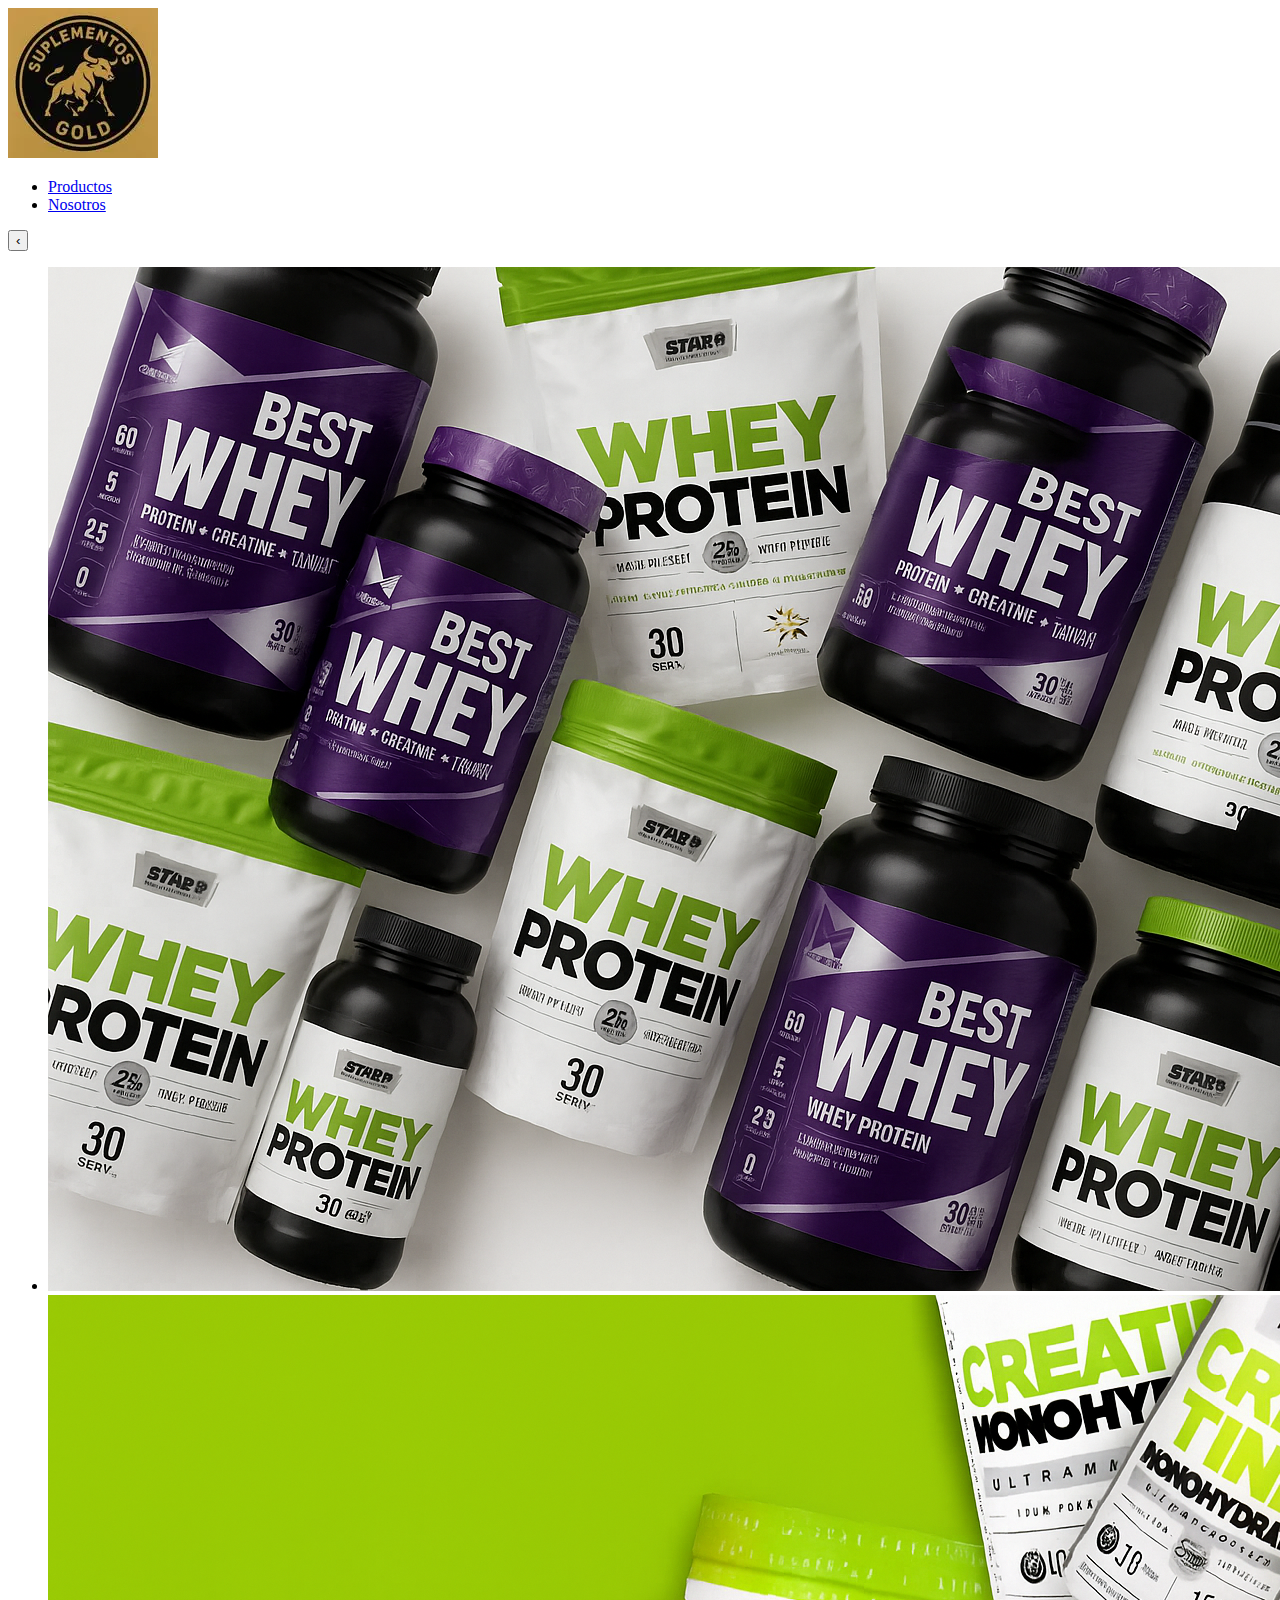
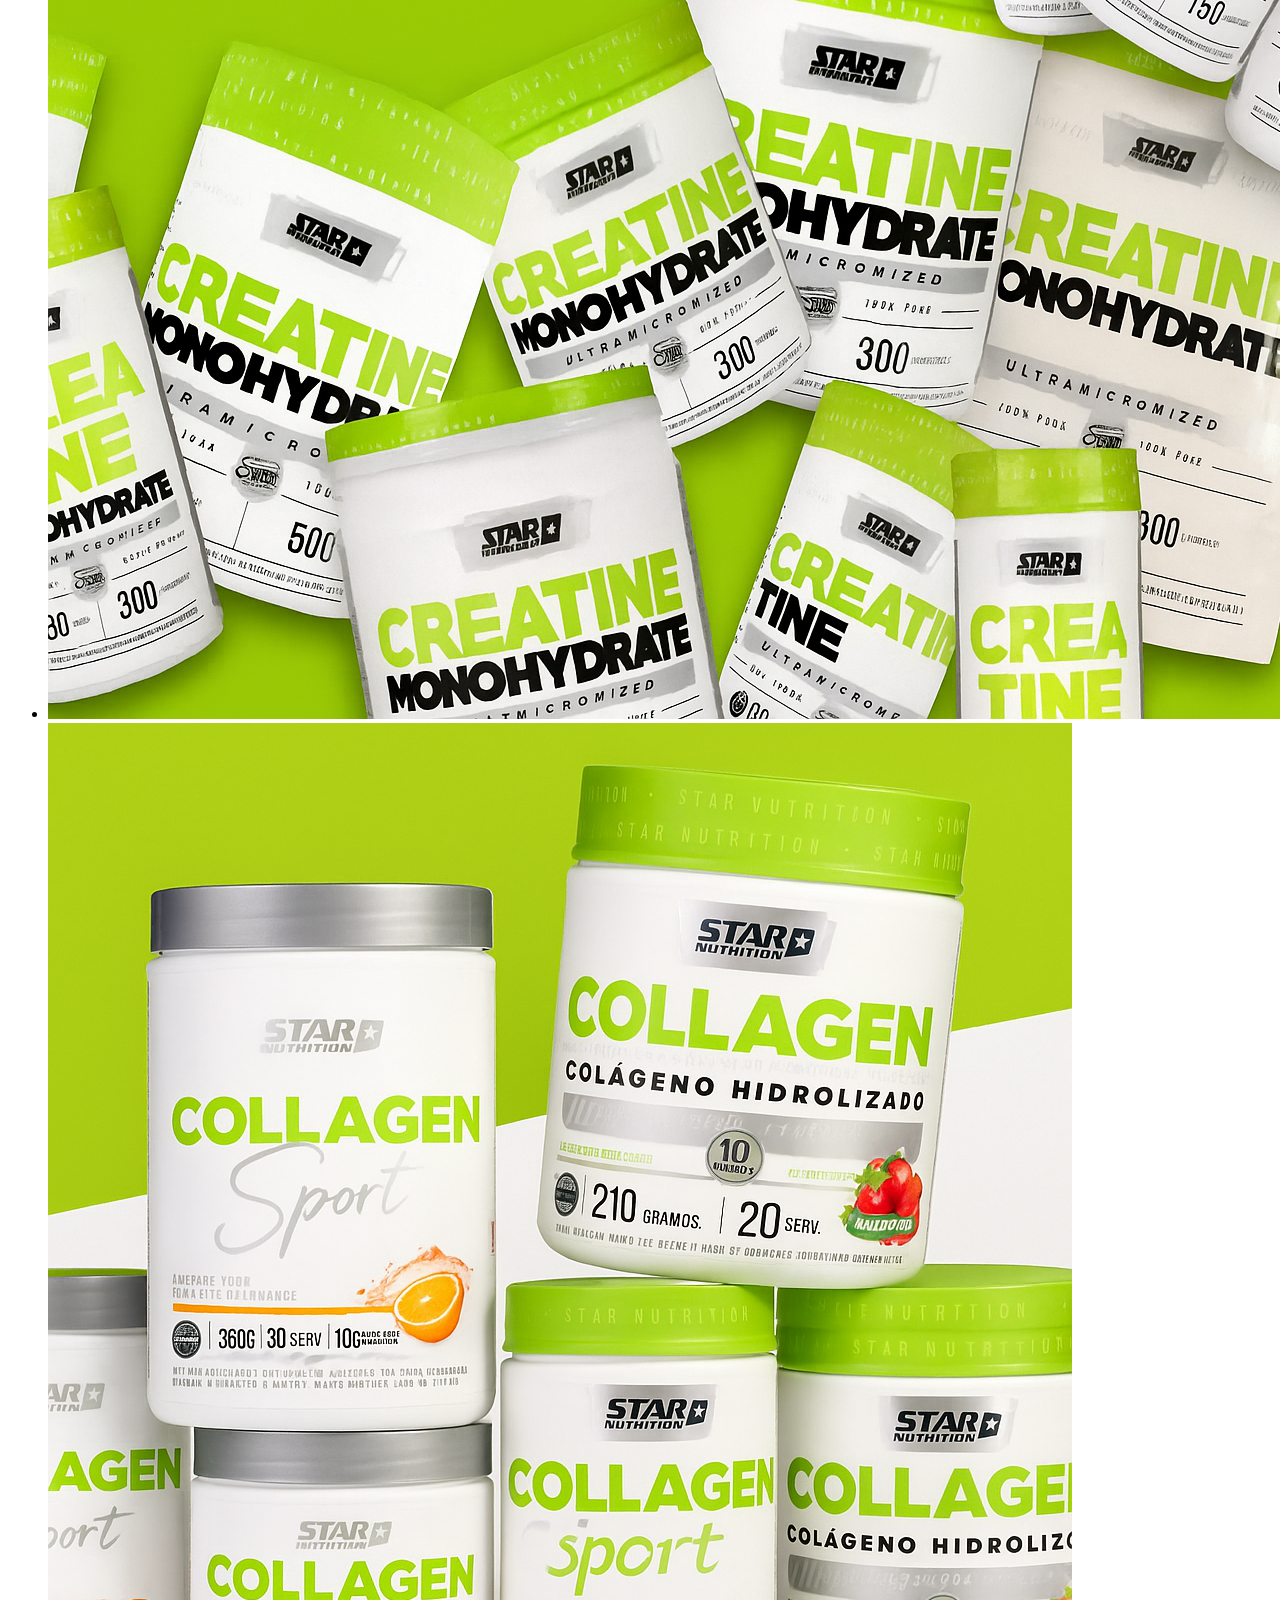
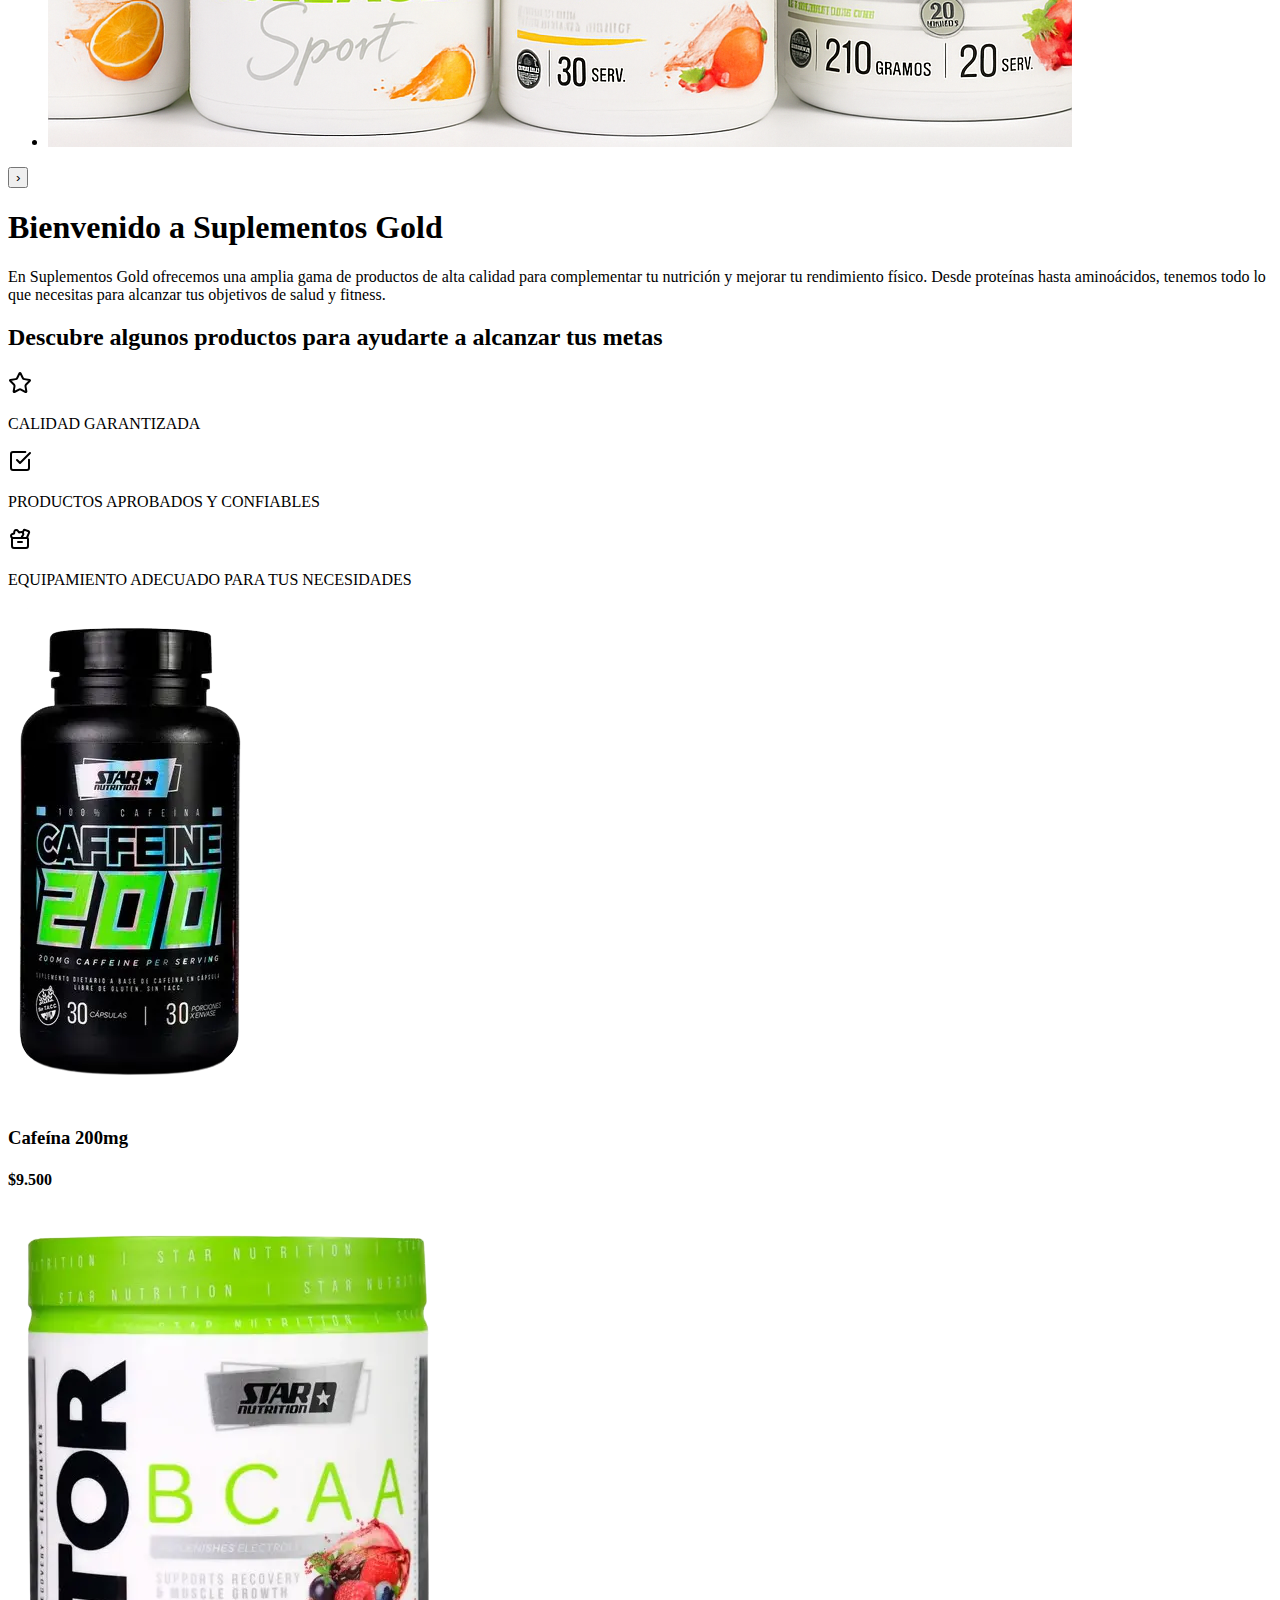
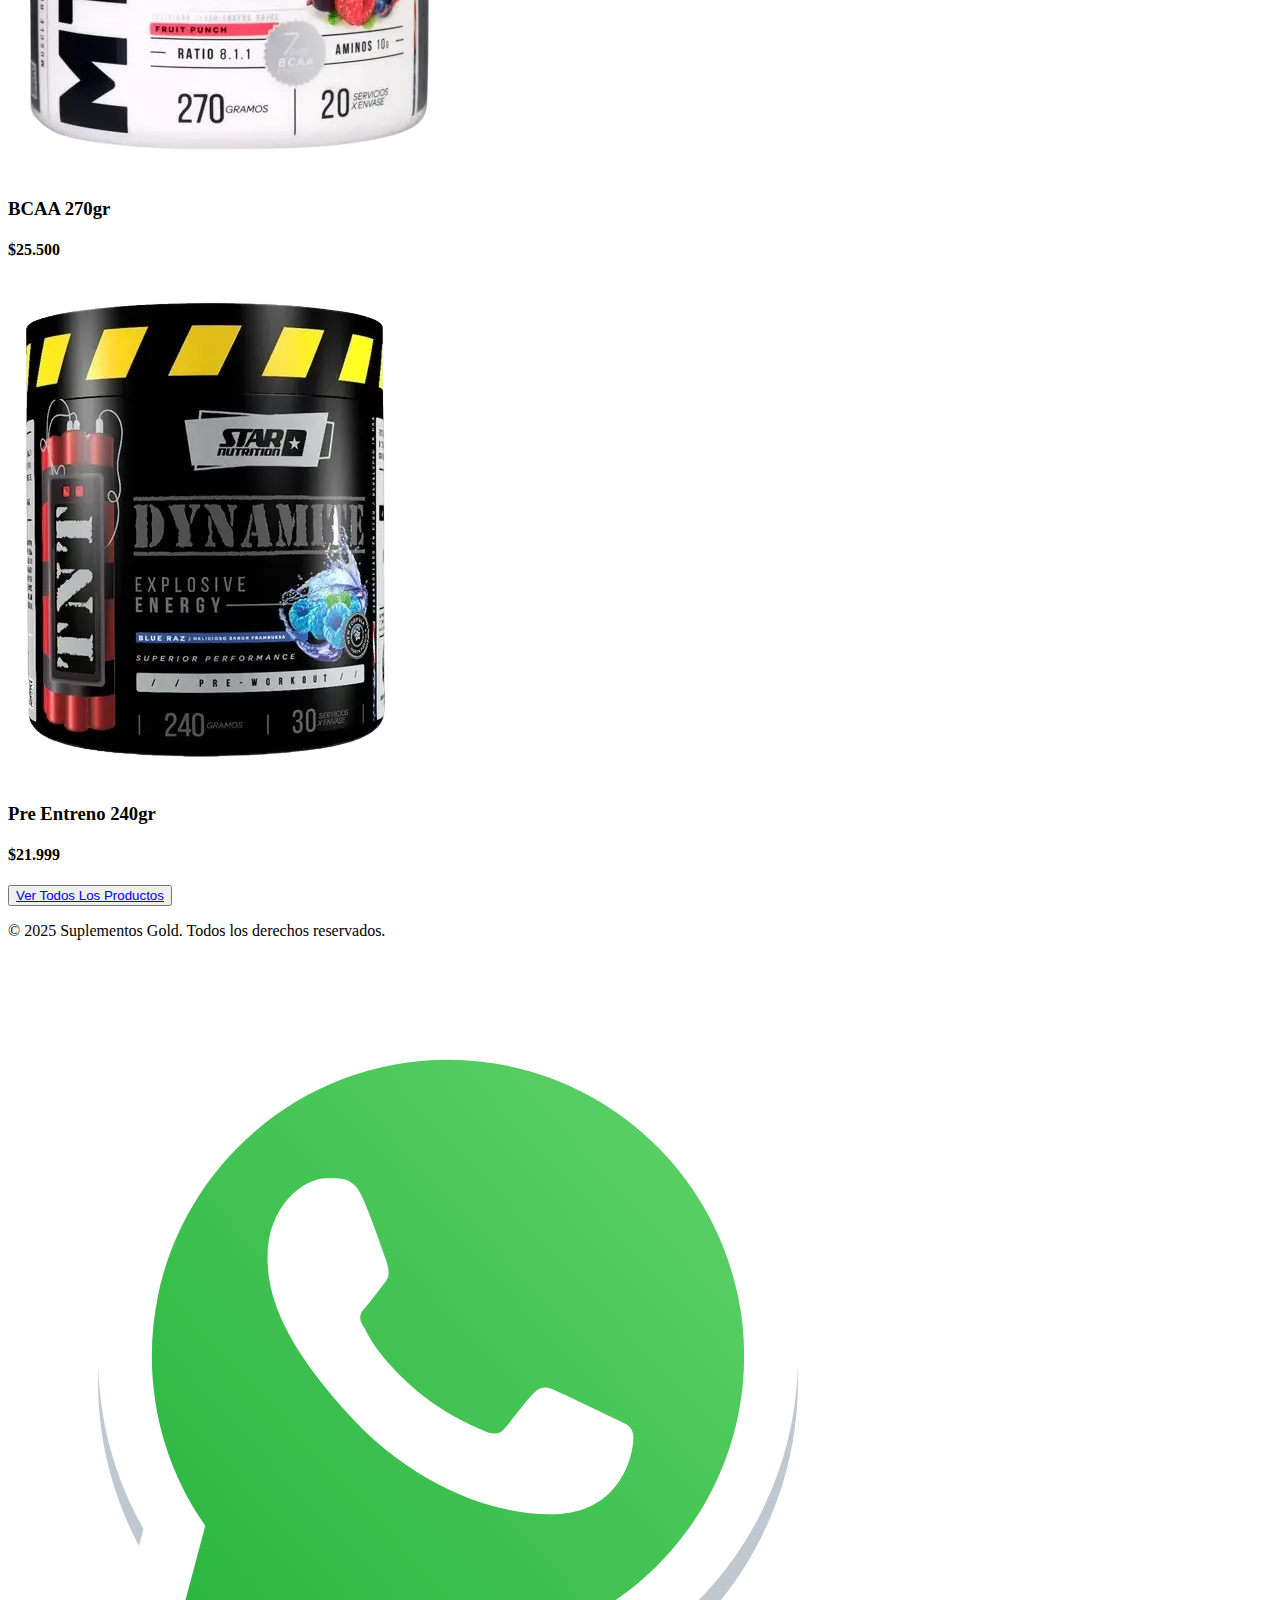
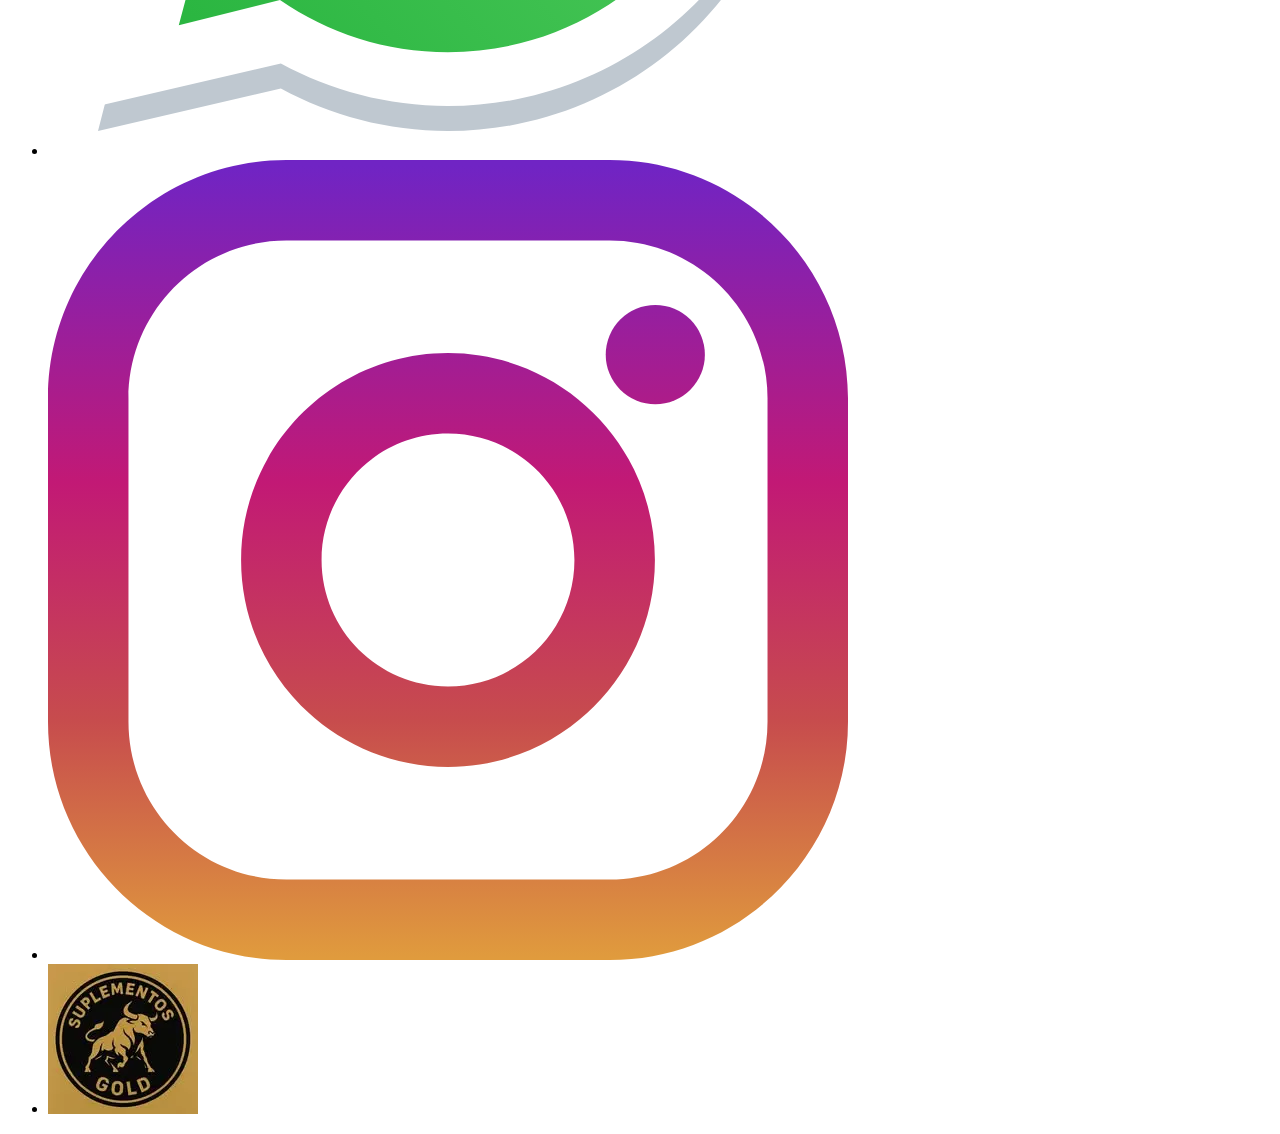
<file: index.html>
<!DOCTYPE html>
<html lang="en">
<head>
    <meta charset="UTF-8">
    <meta name="viewport" content="width=device-width, initial-scale=1.0">
    <link rel="stylesheet" href="CSS/style.css">
    <title>Suplementos Gold</title>
    <script src="https://t.contentsquare.net/uxa/c7c00dff4b4b4.js"></script>
</head>
<body>
    <header>
        <a href="index.html">
            <img src="IMG/Logo.webp" alt="Logo de Suplementos Gold" class="logo">
        </a>
        <nav>
            <ul>
                <li><a href="HTML/productos.html">Productos</a></li>
                <li><a href="HTML/nosotros.html">Nosotros</a></li>
            </ul>
        </nav>
    </header>
    <main>
        <section class="carrusel" aria-label="Galería de productos destacados">
            <article class="carrusel-contenedor">
                <button class="carrusel-btn anterior " aria-label="Anterior">‹</button>

                <ul class="carrusel-lista">
                    <li class="carrusel-item">
                        <img src="IMG/Carrusel/BannerProteina.png" alt="Suplemento Proteina" />
                    </li>
                    <li class="carrusel-item">

                        <img src="IMG/Carrusel/BannerCreatina.png" alt="Suplemento Creatina" />
                    </li>
                    <li class="carrusel-item">
                        <img src="IMG/Carrusel/Colageno.png" alt="Suplemento Colageno" />
                    </li>
                </ul>

                <button class="carrusel-btn despues" aria-label="Siguiente">›</button>
            </article>
        </section>
        <section class="texto-presentacion">
            <h1>Bienvenido a Suplementos Gold</h1>
            <p>En Suplementos Gold ofrecemos una amplia gama de productos de alta calidad para complementar tu nutrición y mejorar tu rendimiento físico. Desde proteínas hasta aminoácidos, tenemos todo lo que necesitas para alcanzar tus objetivos de salud y fitness.</p>

            <h2>Descubre algunos productos para ayudarte a alcanzar tus metas</h2>
        </section>
        <section class="caracteristicas">
            <article>
                <svg xmlns="http://www.w3.org/2000/svg" width="24" height="24" viewBox="0 0 24 24" fill="none" stroke="currentColor" stroke-width="2" stroke-linecap="round" stroke-linejoin="round" class="lucide lucide-star-icon lucide-star"><path d="M11.525 2.295a.53.53 0 0 1 .95 0l2.31 4.679a2.123 2.123 0 0 0 1.595 1.16l5.166.756a.53.53 0 0 1 .294.904l-3.736 3.638a2.123 2.123 0 0 0-.611 1.878l.882 5.14a.53.53 0 0 1-.771.56l-4.618-2.428a2.122 2.122 0 0 0-1.973 0L6.396 21.01a.53.53 0 0 1-.77-.56l.881-5.139a2.122 2.122 0 0 0-.611-1.879L2.16 9.795a.53.53 0 0 1 .294-.906l5.165-.755a2.122 2.122 0 0 0 1.597-1.16z"/></svg>
                <p>CALIDAD GARANTIZADA</p>
            </article>
            <article>
                <svg xmlns="http://www.w3.org/2000/svg" width="24" height="24" viewBox="0 0 24 24" fill="none" stroke="currentColor" stroke-width="2" stroke-linecap="round" stroke-linejoin="round" class="lucide lucide-square-check-big-icon lucide-square-check-big"><path d="M21 10.656V19a2 2 0 0 1-2 2H5a2 2 0 0 1-2-2V5a2 2 0 0 1 2-2h12.344"/><path d="m9 11 3 3L22 4"/></svg>
                <p>PRODUCTOS APROBADOS Y CONFIABLES</p>
            </article>
            <article>
                <svg xmlns="http://www.w3.org/2000/svg" width="24" height="24" viewBox="0 0 24 24" fill="none" stroke="currentColor" stroke-width="2" stroke-linecap="round" stroke-linejoin="round" class="lucide lucide-tool-case-icon lucide-tool-case"><path d="M10 15h4"/><path d="m14.817 10.995-.971-1.45 1.034-1.232a2 2 0 0 0-2.025-3.238l-1.82.364L9.91 3.885a2 2 0 0 0-3.625.748L6.141 6.55l-1.725.426a2 2 0 0 0-.19 3.756l.657.27"/><path d="m18.822 10.995 2.26-5.38a1 1 0 0 0-.557-1.318L16.954 2.9a1 1 0 0 0-1.281.533l-.924 2.122"/><path d="M4 12.006A1 1 0 0 1 4.994 11H19a1 1 0 0 1 1 1v7a2 2 0 0 1-2 2H6a2 2 0 0 1-2-2z"/></svg>
                <p>EQUIPAMIENTO ADECUADO PARA TUS NECESIDADES</p>
            </article>
        </section>
        <section class="productos">
            <article class="productos-items">
                <img src="IMG/CAFEINA/CAffeine200.webp" alt="Cafeína 200mg" />
                <article class="info">
                    <h3>Cafeína 200mg</h3>
                    <h4>$9.500</h4>
                </article>
            </article>
            <article class="productos-items">
                <img src="IMG/BCAA/Bcaa270g.webp" alt="BCAA" />
                <article class="info">
                    <h3>BCAA 270gr</h3>
                    <h4>$25.500</h4>
                </article>
            </article>
            <article class="productos-items">
                <img src="IMG/PRE-ENTRENO/PreEntrenoTntstartDynamiteblueraze240g.webp" alt="Pre entreno" />
                <article class="info">
                    <h3>Pre Entreno 240gr</h3>
                    <h4>$21.999</h4>
                </article>
            </article>

            <button><a href="HTML/productos.html">Ver Todos Los Productos</a></button>
        </section>
    </main>
    <footer>
        <p>© 2025 Suplementos Gold. Todos los derechos reservados.</p>
        <ul>
            <li>
                <a href="https://wa.me/5492224529603?text=Hola%20buenas!!%20Me%20interesa%20un%20producto" target="_blank" rel="noopener noreferrer">
                    <img class="iconos-footer" src="../SVG/whatsapp.svg" alt="Logo de Whatsapp">
                </a>
            </li>
            <li>
                <a href="https://www.instagram.com/suplementosgold_?utm_source=ig_web_button_share_sheet&igsh=ZDNlZDc0MzIxNw==" target="_blank" rel="noopener noreferrer">
                    <img class="iconos-footer" src="../SVG/instagram.svg" alt="Logo de instagram">
                </a>
            </li>
            <li>
                <a href="../index.html"> 
                    <img class="iconos-footer" src="../IMG/Logo.webp" alt="Logo de suplementos gold">
                </a>
            </li>
        </ul>
    </footer>
    <script src="JS/carrusel.js"></script>
</body>
</html>
</file>
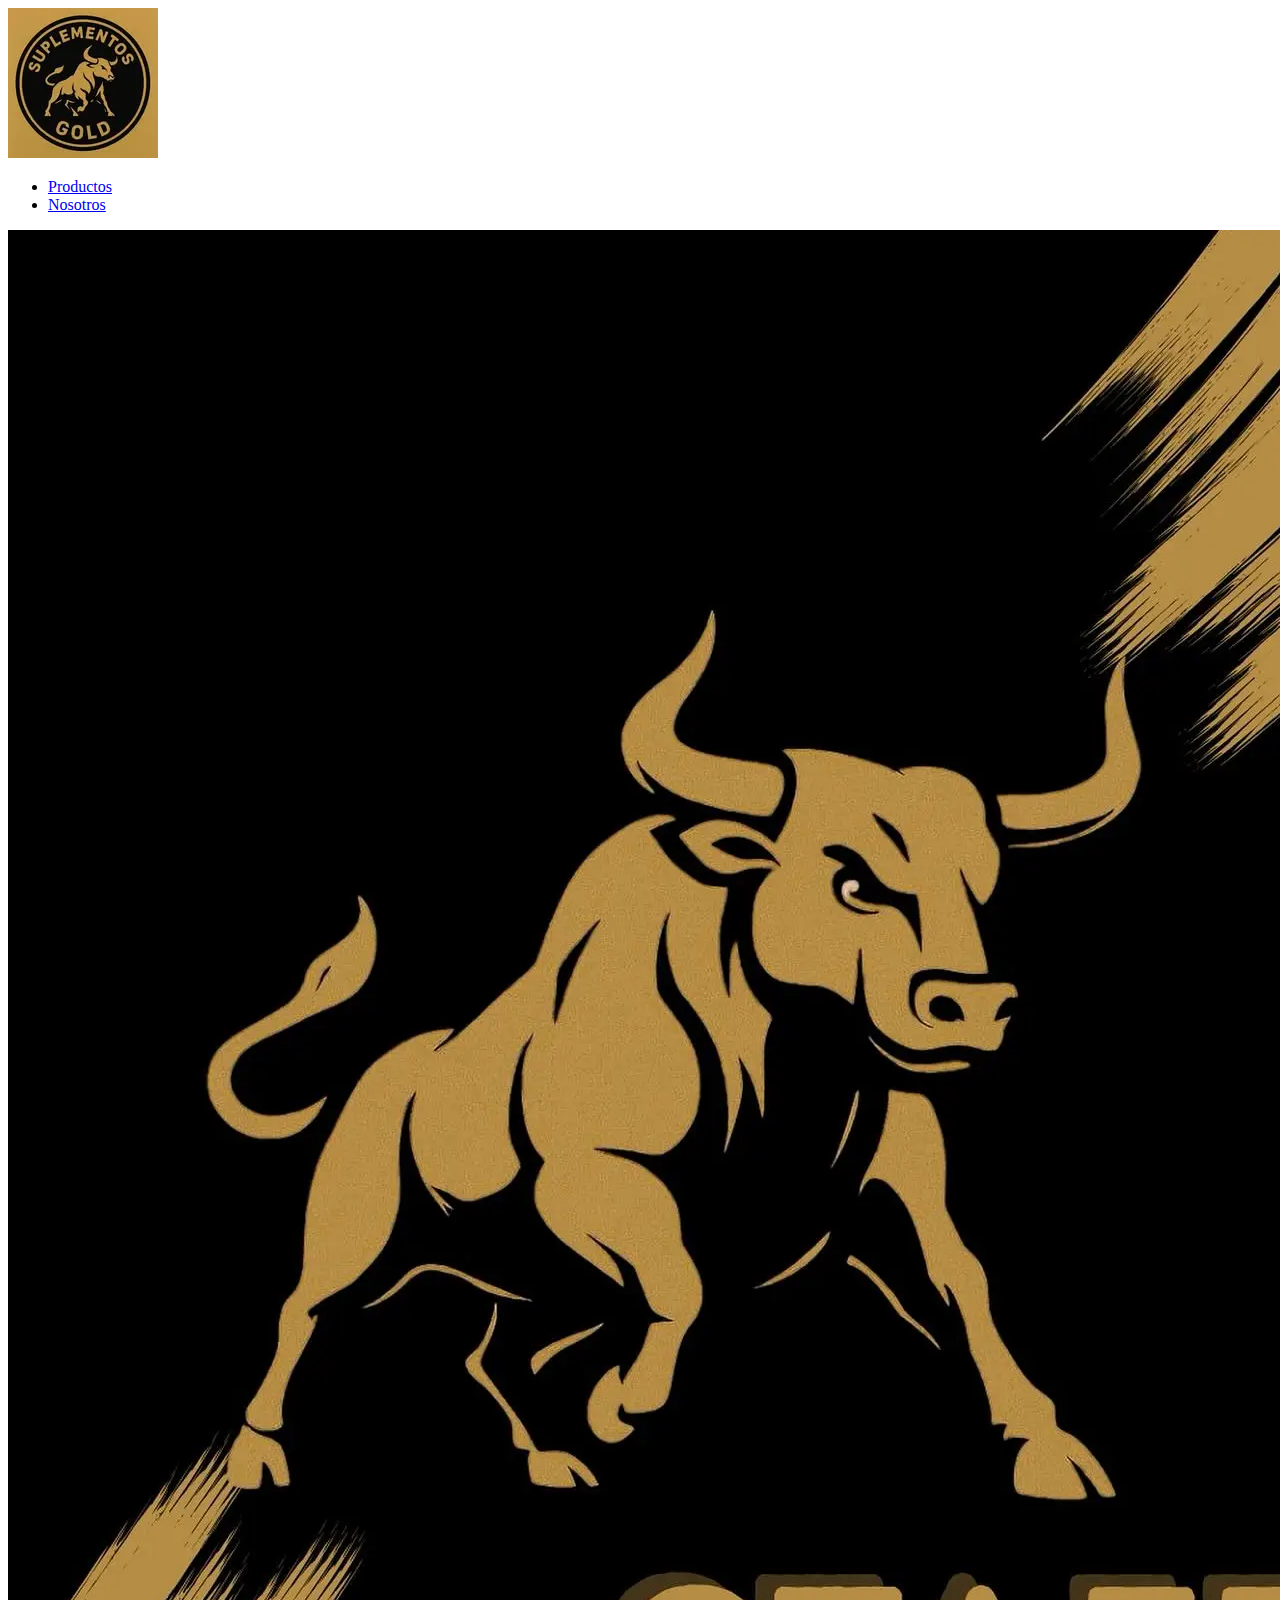
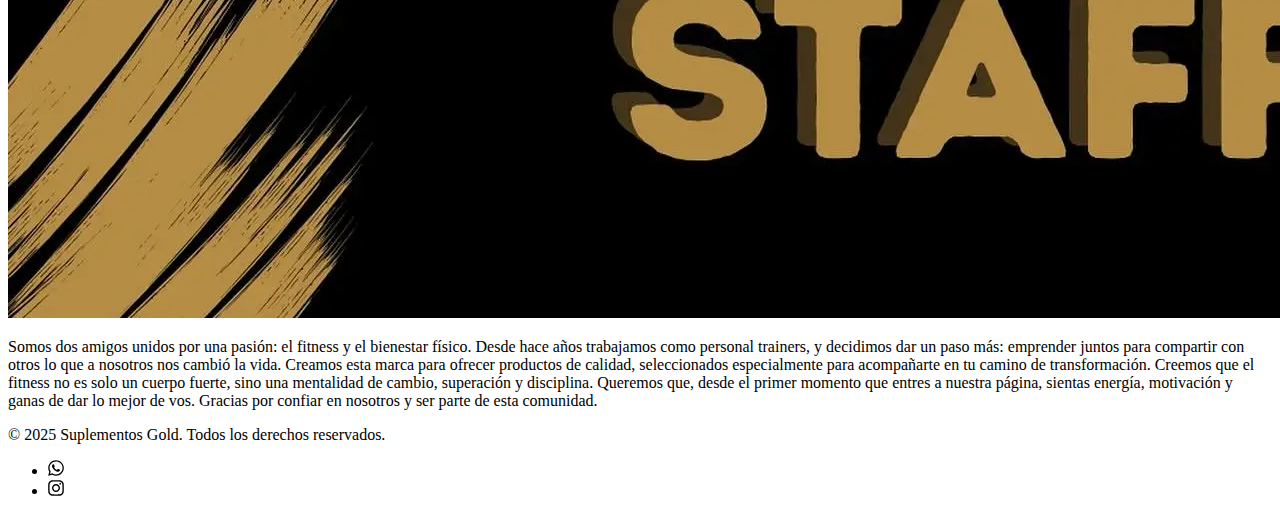
<file: HTML/nosotros.html>
<!DOCTYPE html>
<html lang="en">
<head>
    <meta charset="UTF-8">
    <meta name="viewport" content="width=device-width, initial-scale=1.0">
    <link rel="stylesheet" href="../CSS/style.css">
    <title>Nosotros</title>
</head>
<body>
    <header>
        <a href="../index.html">
            <img src="../IMG/Logo.webp" alt="Logo de Suplementos Gold" class="logo">
        </a>
        <nav>
            <ul>
                <li><a href="HTML/productos.html">Productos</a></li>
                <li><a href="HTML/nosotros.html">Nosotros</a></li>
            </ul>
        </nav>
    </header>
    <main>
        <img src="../IMG/Toro.webp" alt="Banner de toro">
        <p>Somos dos amigos unidos por una pasión: el fitness y el bienestar físico. Desde hace años trabajamos como personal trainers, y decidimos dar un paso más: emprender juntos para compartir con otros lo que a nosotros nos cambió la vida.
        Creamos esta marca para ofrecer productos de calidad, seleccionados especialmente para acompañarte en tu camino de transformación. Creemos que el fitness no es solo un cuerpo fuerte, sino una mentalidad de cambio, superación y disciplina.
        Queremos que, desde el primer momento que entres a nuestra página, sientas energía, motivación y ganas de dar lo mejor de vos.
        Gracias por confiar en nosotros y ser parte de esta comunidad.</p>
    </main>
    <footer>
        <p>© 2025 Suplementos Gold. Todos los derechos reservados.</p>
        <ul>
            <li>
                <a href="#">
                    <svg xmlns="http://www.w3.org/2000/svg" viewBox="0 0 16 16" id="Whatsapp--Streamline-Font-Awesome" height="16" width="16">
                    <path d="M13.491499999999998 2.4385C12.024999999999999 0.9684999999999999 10.072000000000001 0.16 7.996499999999999 0.16c-4.284 0 -7.77 3.4859999999999998 -7.77 7.77 0 1.3684999999999998 0.357 2.7055000000000002 1.0359999999999998 3.885L0.16 15.839999999999998l4.1194999999999995 -1.0815c1.134 0.6194999999999999 2.4115 0.945 3.7135 0.945h0.0035c4.2805 0 7.8435 -3.4859999999999998 7.8435 -7.77 0 -2.0755 -0.882 -4.0249999999999995 -2.3484999999999996 -5.495Zm-5.495 11.955999999999998c-1.162 0 -2.2994999999999997 -0.31149999999999994 -3.29 -0.8995l-0.2345 -0.13999999999999999 -2.4429999999999996 0.6405 0.651 -2.3834999999999997 -0.154 -0.245c-0.6475 -1.029 -0.9869999999999999 -2.2155 -0.9869999999999999 -3.437 0 -3.5595 2.898 -6.4575 6.460999999999999 -6.4575 1.7254999999999998 0 3.346 0.6719999999999999 4.564 1.8935s1.9669999999999999 2.8419999999999996 1.9635 4.5675c0 3.5629999999999997 -2.9715 6.460999999999999 -6.531 6.460999999999999Zm3.542 -4.837c-0.19249999999999998 -0.098 -1.148 -0.567 -1.3265 -0.63 -0.1785 -0.0665 -0.308 -0.098 -0.4375 0.098 -0.12949999999999998 0.196 -0.5005 0.63 -0.616 0.763 -0.112 0.12949999999999998 -0.22749999999999998 0.147 -0.42 0.049 -1.141 -0.5705 -1.89 -1.0185 -2.6424999999999996 -2.31 -0.1995 -0.34299999999999997 0.1995 -0.31849999999999995 0.5705 -1.0605 0.063 -0.12949999999999998 0.0315 -0.24149999999999996 -0.017499999999999998 -0.33949999999999997 -0.049 -0.098 -0.4375 -1.0534999999999999 -0.5984999999999999 -1.4419999999999997 -0.1575 -0.37799999999999995 -0.31849999999999995 -0.3255 -0.4375 -0.3325 -0.112 -0.007 -0.24149999999999996 -0.007 -0.371 -0.007 -0.12949999999999998 0 -0.33949999999999997 0.049 -0.5179999999999999 0.24149999999999996 -0.1785 0.196 -0.6789999999999999 0.665 -0.6789999999999999 1.6205s0.6964999999999999 1.8794999999999997 0.7909999999999999 2.009c0.098 0.12949999999999998 1.3684999999999998 2.0894999999999997 3.3179999999999996 2.933 1.232 0.532 1.715 0.5775 2.331 0.4865 0.3745 -0.056 1.148 -0.469 1.309 -0.9239999999999999 0.161 -0.45499999999999996 0.161 -0.8434999999999999 0.112 -0.9239999999999999 -0.0455 -0.08750000000000001 -0.17500000000000002 -0.13649999999999998 -0.36749999999999994 -0.23099999999999998Z" fill="#000000" stroke-width="0.0357"></path>
                    </svg>
                </a>
            </li>
            <li>
                <a href="https://www.instagram.com/suplementosgold_?utm_source=ig_web_button_share_sheet&igsh=ZDNlZDc0MzIxNw==" target="_blank" rel="noopener noreferrer">
                <svg xmlns="http://www.w3.org/2000/svg" viewBox="0 0 16 16" id="Instagram--Streamline-Font-Awesome" height="16" width="16">
                <path d="M8.00175 3.9807428571428574c-2.2247607142857144 0 -4.019257142857143 1.7945 -4.019257142857143 4.019257142857143s1.7944964285714284 4.019257142857143 4.019257142857143 4.019257142857143S12.02100714285714 10.224757142857143 12.02100714285714 8s-1.7945 -4.019257142857143 -4.019257142857143 -4.019257142857143Zm0 6.632299999999999c-1.4377 0 -2.613042857142857 -1.1718464285714285 -2.613042857142857 -2.613042857142857s1.1718464285714285 -2.613042857142857 2.613042857142857 -2.613042857142857S10.614789285714284 6.558803571428571 10.614789285714284 8s-1.175342857142857 2.613042857142857 -2.6130392857142852 2.613042857142857Zm5.1211392857142854 -6.796707142857142c0 0.5212071428571429 -0.41976428571428565 0.9374750000000001 -0.9374750000000001 0.9374750000000001 -0.5212107142857142 0 -0.9374785714285714 -0.41976428571428565 -0.9374785714285714 -0.9374750000000001s0.41976785714285714 -0.9374785714285714 0.9374785714285714 -0.9374785714285714 0.9374750000000001 0.41976785714285714 0.9374750000000001 0.9374785714285714Zm2.662017857142857 0.9514678571428572c-0.05946785714285714 -1.2557999999999998 -0.34630714285714287 -2.368178571428571 -1.2662964285714284 -3.284667857142857 -0.9164857142857142 -0.9164892857142857 -2.028867857142857 -1.2033285714285713 -3.284664285714286 -1.266292857142857 -1.2942785714285714 -0.07345714285714285 -5.173614285714286 -0.07345714285714285 -6.467892857142857 0 -1.2523 0.05946785714285714 -2.364678571428571 0.34630714285714287 -3.284667857142857 1.2627964285714286S0.27805714285714284 3.508507142857143 0.2150928571428571 4.764307142857143c-0.07345714285714285 1.2942749999999998 -0.07345714285714285 5.173610714285714 0 6.467889285714286 0.05946785714285714 1.2557999999999998 0.34630714285714287 2.368178571428571 1.266292857142857 3.284667857142857s2.028867857142857 1.2033285714285713 3.284667857142857 1.266292857142857c1.2942785714285714 0.07345714285714285 5.173614285714286 0.07345714285714285 6.467892857142857 0 1.2557964285714285 -0.05946785714285714 2.368178571428571 -0.34630714285714287 3.284664285714286 -1.266292857142857 0.9164892857142857 -0.9164892857142857 1.2033285714285713 -2.028867857142857 1.2662964285714284 -3.284667857142857 0.07345714285714285 -1.2942785714285714 0.07345714285714285 -5.170114285714286 0 -6.464392857142856Zm-1.672067857142857 7.853117857142857c-0.27285 0.6856178571428571 -0.8010535714285714 1.2138214285714286 -1.490167857142857 1.490167857142857 -1.031925 0.40927142857142856 -3.480560714285714 0.31482499999999997 -4.620921428571428 0.31482499999999997s-3.5924964285714283 0.09095 -4.620921428571428 -0.31482499999999997c-0.6856178571428571 -0.27284642857142855 -1.213825 -0.8010535714285714 -1.4901714285714285 -1.490167857142857 -0.40927142857142856 -1.031925 -0.31482142857142853 -3.4805571428571427 -0.31482142857142853 -4.620921428571428s-0.09095 -3.5924964285714283 0.31482142857142853 -4.620921428571428c0.27285 -0.6856178571428571 0.8010535714285714 -1.2138214285714286 1.4901714285714285 -1.490167857142857 1.0319214285714284 -0.40927142857142856 3.4805571428571427 -0.31482499999999997 4.620921428571428 -0.31482499999999997s3.5924928571428567 -0.09095 4.620921428571428 0.31482499999999997c0.6856178571428571 0.27284642857142855 1.2138214285714286 0.8010535714285714 1.490167857142857 1.490167857142857 0.40927142857142856 1.031925 0.31482499999999997 3.4805571428571427 0.31482499999999997 4.620921428571428s0.09444642857142856 3.5924964285714283 -0.31482499999999997 4.620921428571428Z" fill="#000000" stroke-width="0.0357"></path>
                </svg>
                </a>
            </li>
        </ul>
    </footer>
</body>
</html>
</file>
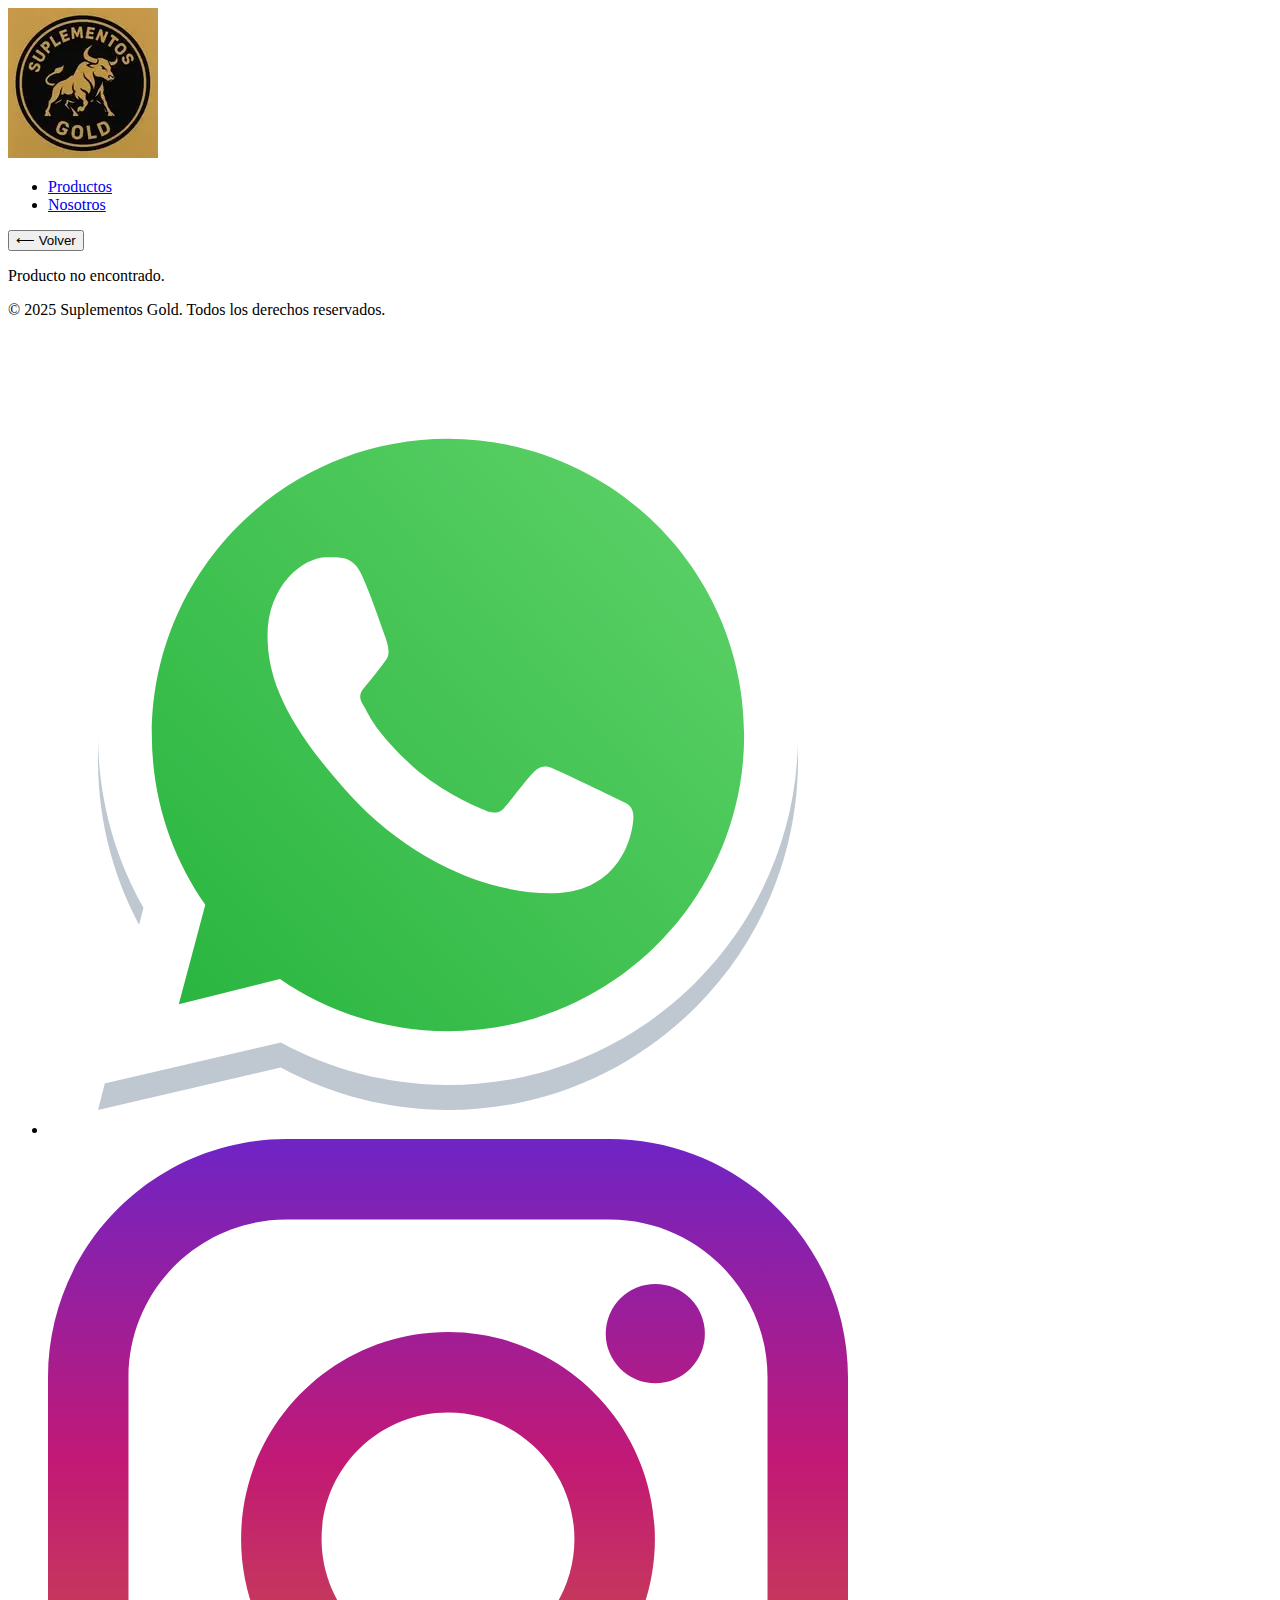
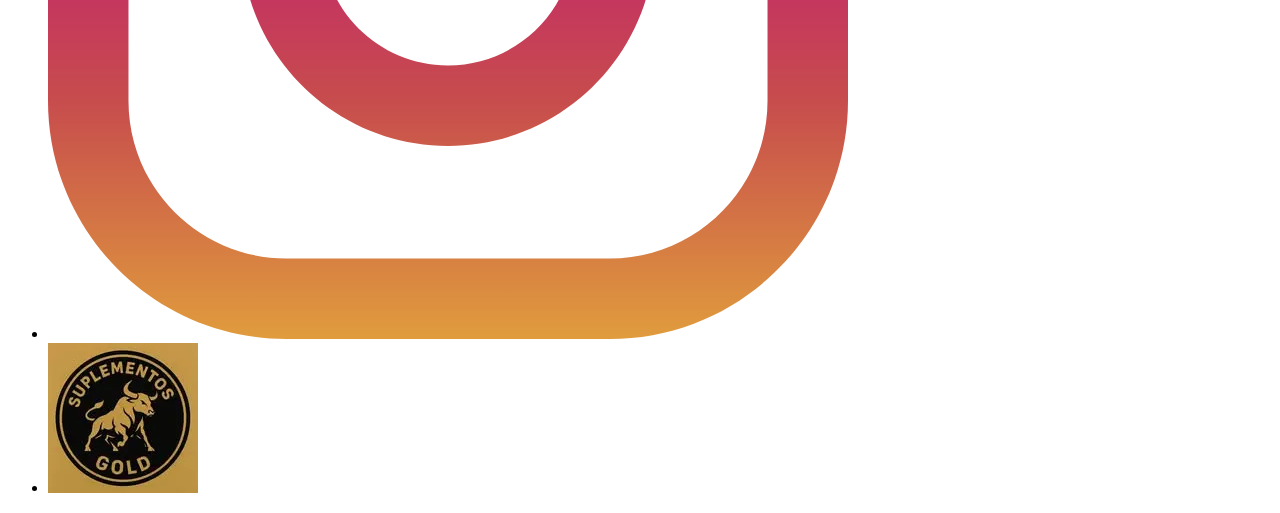
<file: HTML/producto.html>
<!DOCTYPE html>
<html lang="en">
<head>
    <meta charset="UTF-8">
    <meta name="viewport" content="width=device-width, initial-scale=1.0">
    <link rel="stylesheet" href="https://cdnjs.cloudflare.com/ajax/libs/font-awesome/6.5.0/css/all.min.css"/>

    <link rel="stylesheet" href="../CSS/style.css">
    <title>Producto</title>
    <script src="https://t.contentsquare.net/uxa/c7c00dff4b4b4.js"></script>
</head>
<body>
    <header>
      <a href="../index.html">
          <img src="../IMG/Logo.webp" alt="Logo de Suplementos Gold" class="logo">
      </a>
      <nav>
          <ul>
              <li><a href="../HTML/productos.html">Productos</a></li>
              <li><a href="../HTML/nosotros.html">Nosotros</a></li>
          </ul>
      </nav>
    </header>
    <main>
        <button class="boton-volver" onclick="history.back()">⟵ Volver</button>

        <section id="detalle-producto">
            <!-- Acá se cargará la información -->

        </section>
    </main>
    <footer>
        <p>© 2025 Suplementos Gold. Todos los derechos reservados.</p>
        <ul>
            <li>
                <a href="#">
                <img class="iconos-footer" src="../SVG/whatsapp.svg" alt="Logo de Whatsapp">
                </a>
            </li>
            <li>
                <a href="https://www.instagram.com/suplementosgold_?utm_source=ig_web_button_share_sheet&igsh=ZDNlZDc0MzIxNw==" target="_blank" rel="noopener noreferrer">
                    <img class="iconos-footer" src="../SVG/instagram.svg" alt="Logo de instagram">
                </a>
            </li>
            <li>
                <a href="../index.html"> 
                    <img class="iconos-footer" src="../IMG/Logo.webp" alt="Logo de suplementos gold">
                </a>
            </li>
        </ul>
    </footer>
    <script src="../JS/productos.js"></script>
    <script src="../JS/detalle.js"></script>
</body>
</html>
</file>
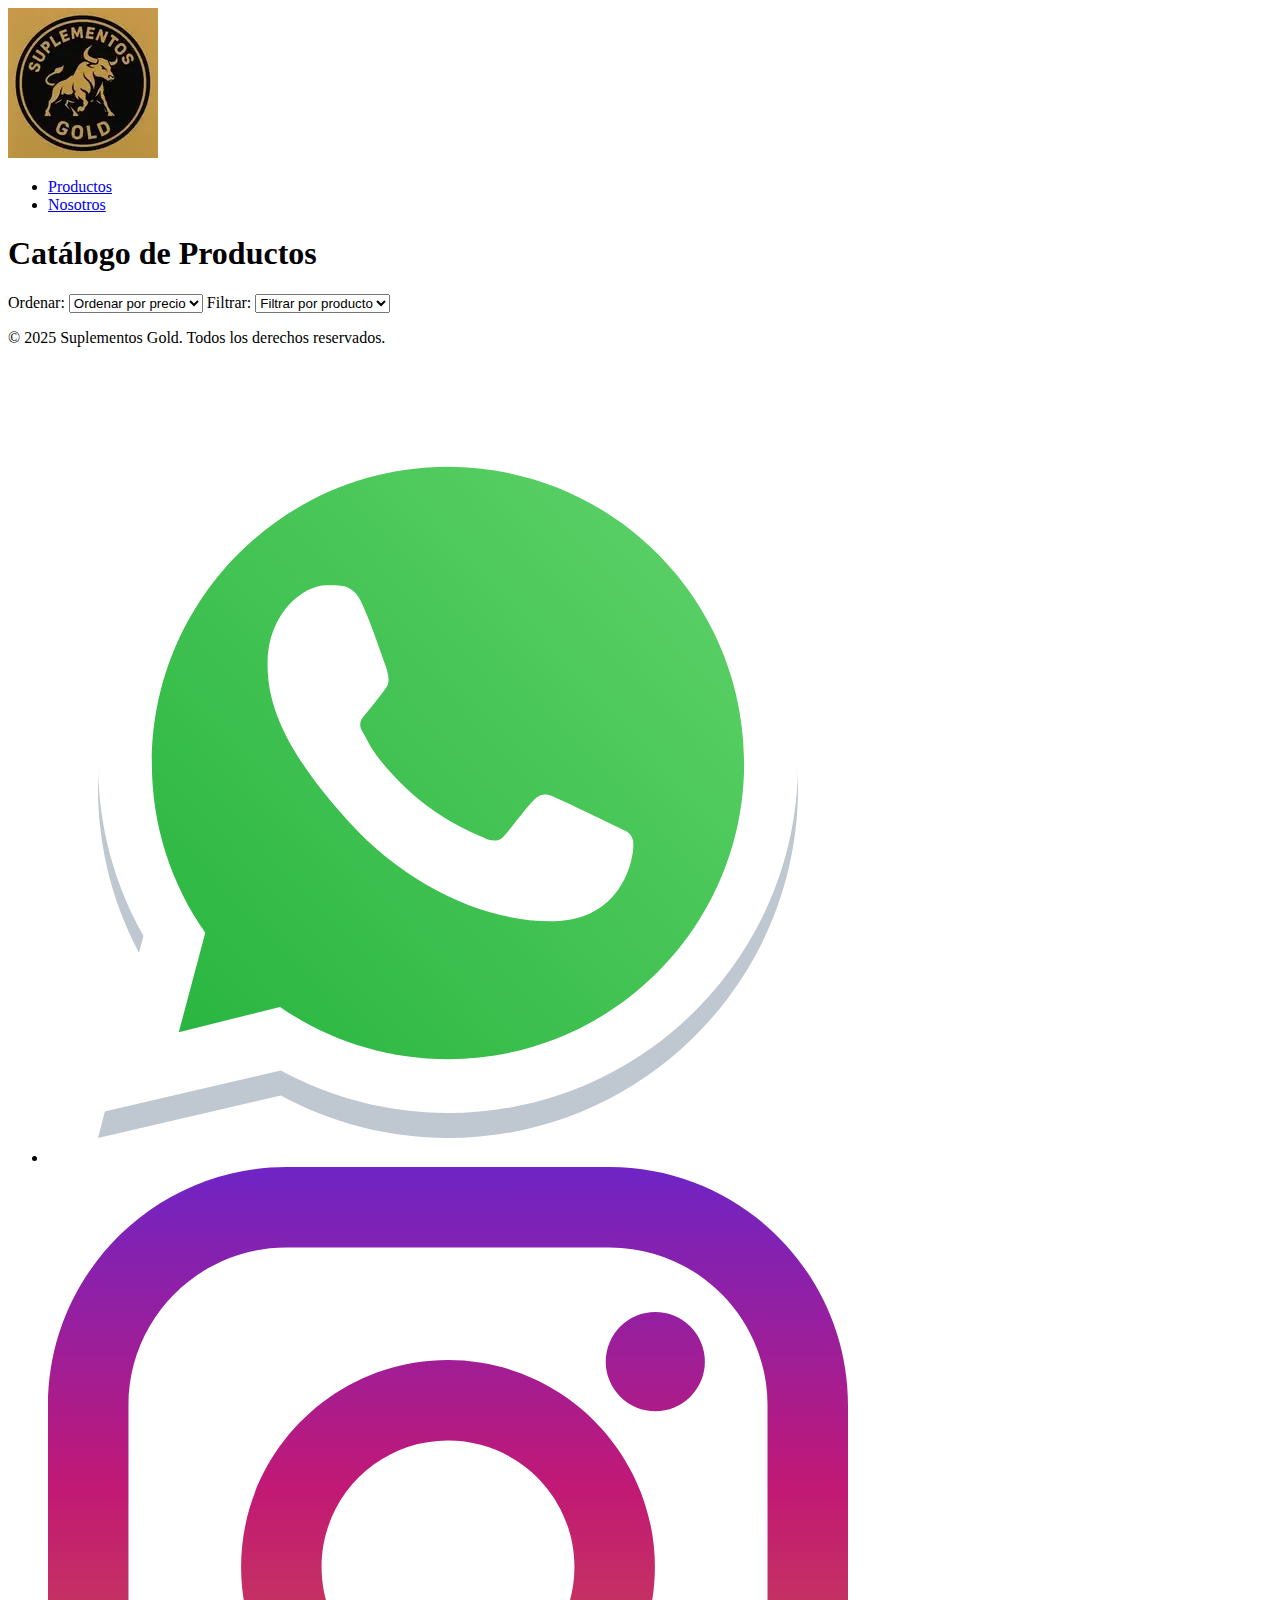
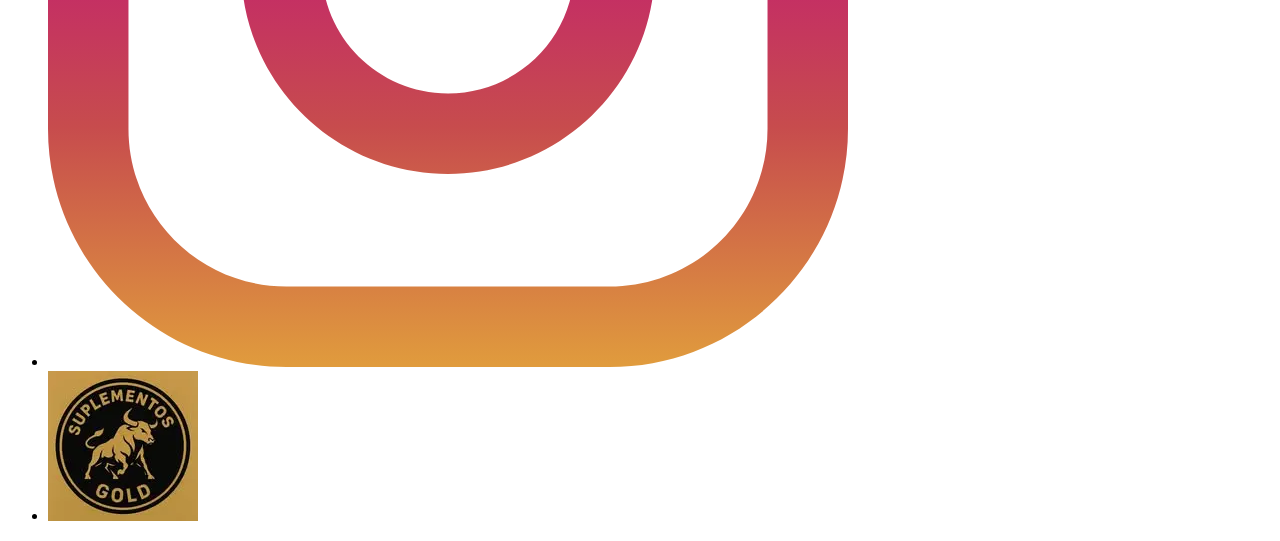
<file: HTML/productos.html>
<!DOCTYPE html>
<html lang="en">
<head>
    <meta charset="UTF-8">
    <meta name="viewport" content="width=device-width, initial-scale=1.0">
    <link rel="stylesheet" href="../CSS/style.css">
    <title>Lista de productos</title>
    <script src="https://t.contentsquare.net/uxa/c7c00dff4b4b4.js"></script>
</head>
<body>
  <header>
      <a href="../index.html">
          <img src="../IMG/Logo.webp" alt="Logo de Suplementos Gold" class="logo">
      </a>
      <nav>
          <ul>
              <li><a href="../HTML/productos.html">Productos</a></li>
              <li><a href="../HTML/nosotros.html">Nosotros</a></li>
          </ul>
      </nav>
  </header>
<body>
  <h1>Catálogo de Productos</h1>

  <section class="filtros">
    <label for="ordenPrecio">Ordenar:</label>
      <select id="ordenPrecio" name="ordenPrecio">
        <option value="">Ordenar por precio</option>
        <option value="menor">Menor a mayor</option>
        <option value="mayor">Mayor a menor</option>
    </select>

    <label for="filtrarTipo">Filtrar:</label>
      <select id="filtrarTipo" name="filtrarTipo">
        <option value="">Filtrar por producto</option>
        <option value="Bcaa">Bcaa</option>
        <!--<option value="Beta Alanina">Beta Alanina</option>-->
        <option value="Cafeina">Cafeina</option>
        <option value="Omega3">Omega 3</option>
        <option value="Colageno">Colageno</option>
        <option value="Creatina">Creatina</option>
        <option value="Magnesio">Magnesio</option>
        <option value="Multivitaminico">Multivitamínico</option>
        <option value="Pancakes">Pancakes</option>
        <option value="Proteina">Proteína</option>
        <option value="Pre Entreno">Pre Entreno</option>
        <option value="L Carnitina">L Carnitina</option>
        <option value="Shaker">Shaker</option>

    </select>
  </section>

  <!-- Acá se mostrarán los productos -->
  <div id="contenedor-productos" class="productos-grid"></div>

  <script src="../JS/productos.js"></script>
  <script src="../JS/lista-productos.js"></script>   
  <script src="../JS/ordenar-precios.js"></script> 
  <footer>
    <p>© 2025 Suplementos Gold. Todos los derechos reservados.</p>
      <ul>
          <li>
              <a href="#">
                <img class="iconos-footer" src="../SVG/whatsapp.svg" alt="Logo de Whatsapp">
              </a>
          </li>
          <li>
                <a href="https://www.instagram.com/suplementosgold_?utm_source=ig_web_button_share_sheet&igsh=ZDNlZDc0MzIxNw==" target="_blank" rel="noopener noreferrer">
                    <img class="iconos-footer" src="../SVG/instagram.svg" alt="Logo de instagram">
                </a>
            </li>
            <li>
                <a href="../index.html"> 
                    <img class="iconos-footer" src="../IMG/Logo.webp" alt="Logo de suplementos gold">
                </a>
          </li>
      </ul>
  </footer>
</body>
</html>
</file>
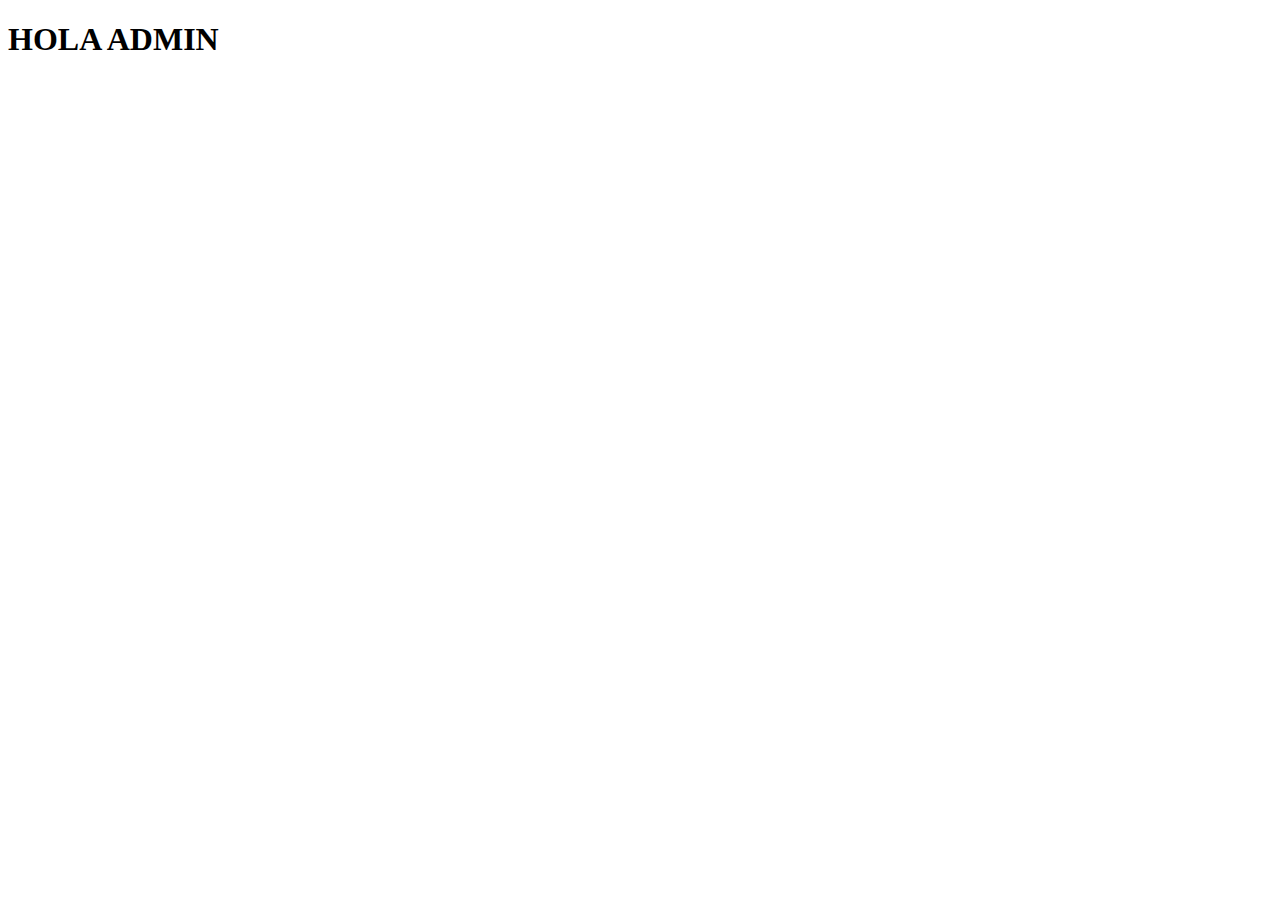
<file: HTML/ADMIN/dashboard.html>
<!DOCTYPE html>
<html lang="en">
<head>
    <meta charset="UTF-8">
    <meta name="viewport" content="width=device-width, initial-scale=1.0">
    <title>Document</title>
</head>
<body>
        <h1>HOLA ADMIN</h1>
</body>
</html>
</file>
<file: CSS/style.css>
/*# sourceMappingURL=style.css.map */
</file>
